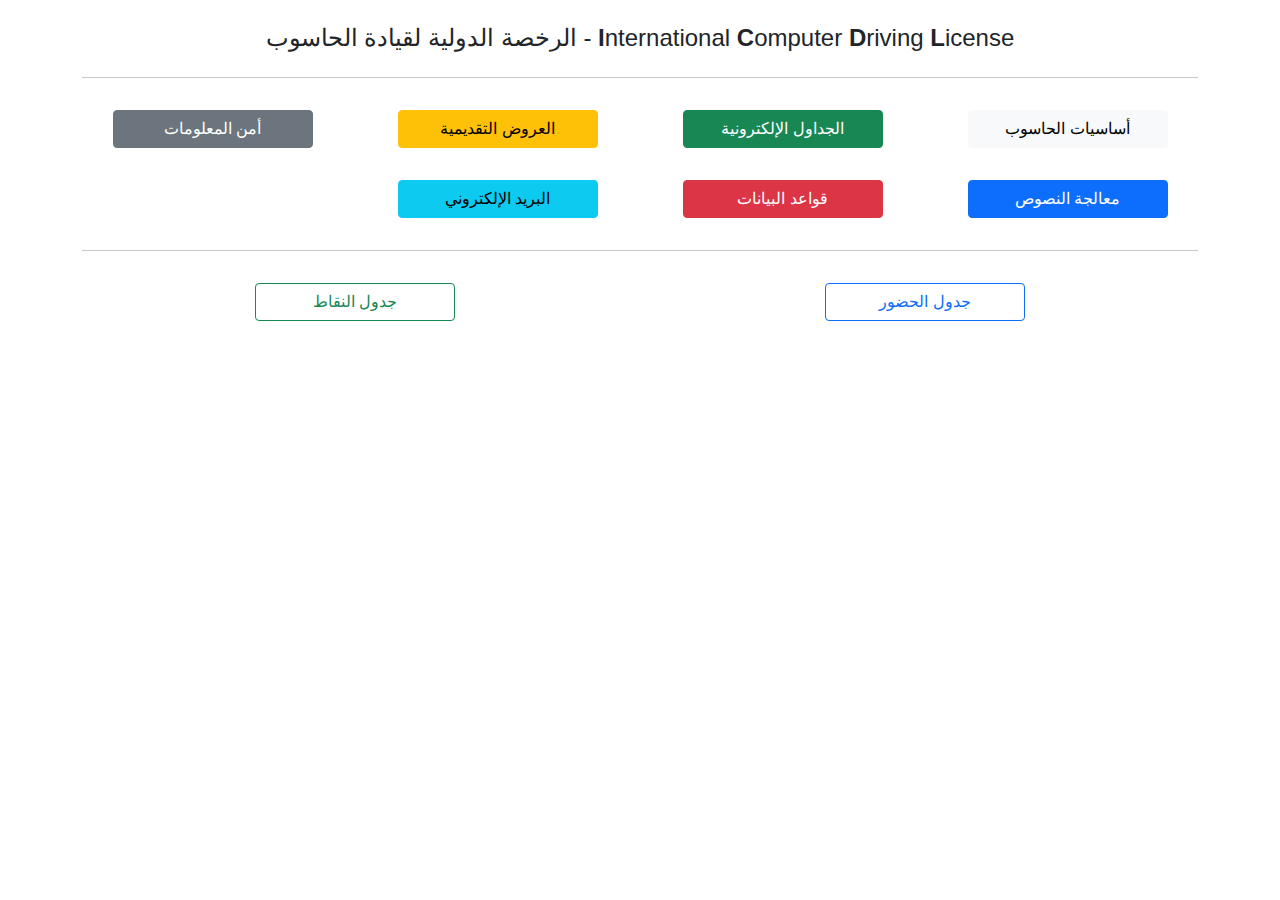
<file: index.html>
<!DOCTYPE html>
<html lang="en">
  <head>
    <meta charset="UTF-8" />
    <meta http-equiv="X-UA-Compatible" content="IE=edge" />
    <meta name="viewport" content="width=device-width, initial-scale=1.0" />
    <link rel="stylesheet" href="css/bootstrap.min.css" />
    <link rel="stylesheet" href="style.css" />
    <title>ICDL</title>
  </head>
  <body dir="rtl">
    <br />
    <div class="container text-center">
      <div class="row">
        <h4>
          <b>I</b>nternational <b>C</b>omputer <b>D</b>riving <b>L</b>icense -
          الرخصة الدولية لقيادة الحاسوب
        </h4>
      </div>

      <hr />
      <div class="row">
        <div class="col-md-3 col-sm-12">
          <button
            id="ess_comp"
            class="btn btn-light text-center m-3"
            style="width: 200px"
          >
            أساسيات الحاسوب
          </button>
          <button id="word" class="btn btn-primary m-3" style="width: 200px">
            معالجة النصوص
          </button>
        </div>
        <div class="col-md-3 col-sm-12">
          <button id="excel" class="btn btn-success m-3" style="width: 200px">
            الجداول الإلكترونية
          </button>
          <button id="access" class="btn btn-danger m-3" style="width: 200px">
            قواعد البيانات
          </button>
        </div>
        <div class="col-md-3 col-sm-12">
          <button
            id="powerpoint"
            class="btn btn-warning m-3"
            style="width: 200px"
          >
            العروض التقديمية
          </button>
          <button id="outlook" class="btn btn-info m-3" style="width: 200px">
            البريد الإلكتروني
          </button>
        </div>

        <div class="col-md-3 col-sm-12">
          <button id="it" class="btn btn-secondary m-3" style="width: 200px">
            أمن المعلومات
          </button>
        </div>
      </div>

      <hr />
      <div class="row">
        <div class="col-md-6">
          <button
            id="attendance"
            class="btn btn-outline-primary m-3"
            style="width: 200px"
          >
            جدول الحضور
          </button>
        </div>
        <div class="col-md-6">
          <button
            id="points"
            class="btn btn-outline-success m-3"
            style="width: 200px"
          >
            جدول النقاط
          </button>
        </div>
      </div>

      <script src="js/jquery.js"></script>
      <script src="js/main.js"></script>
      <script src="js/bootstrap.min.js"></script>
    </div>
  </body>
</html>
</file>
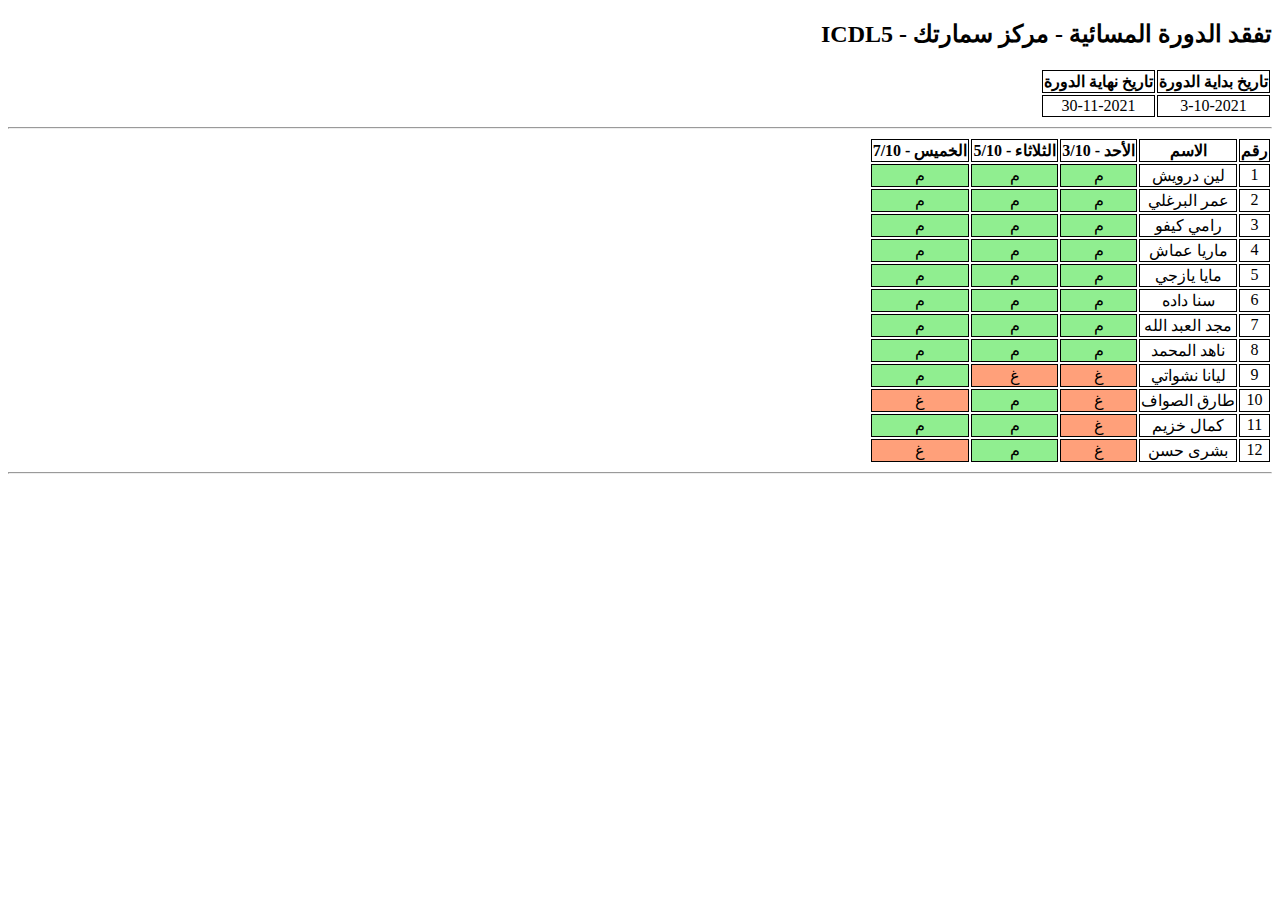
<file: attendance.html>
<!DOCTYPE html>
<html lang="en">
  <head>
    <meta charset="UTF-8" />
    <meta http-equiv="X-UA-Compatible" content="IE=edge" />
    <meta name="viewport" content="width=device-width, initial-scale=1.0" />
    <title>تفقد الدورة المسائية</title>
    <style>
      h1 {
        text-align: center;
      }
      table {
        text-align: center;
      }
      th,
      td {
        text-align: center;
        border: 1px solid;
      }
      .present {
        background-color: lightgreen;
      }

      .not {
        background-color: lightsalmon;
      }
    </style>
  </head>
  <body dir="rtl">
    <h2>تفقد الدورة المسائية - مركز سمارتك - ICDL5</h2>
    <table>
      <thead>
        <tr>
          <th>تاريخ بداية الدورة</th>
          <th>تاريخ نهاية الدورة</th>
        </tr>
      </thead>
      <tbody>
        <tr>
          <td>3-10-2021</td>
          <td>30-11-2021</td>
        </tr>
      </tbody>
    </table>
    <hr />

    <table>
      <thead>
        <tr>
          <th>رقم</th>
          <th>الاسم</th>
          <th>الأحد - 3/10</th>
          <th>الثلاثاء - 5/10</th>
          <th>الخميس - 7/10</th>
        </tr>
      </thead>
      <tbody>
        <tr>
          <td>1</td>
          <td>لين درويش</td>
          <td class="present">م</td>
          <td class="present">م</td>
          <td class="present">م</td>
        </tr>
        <tr>
          <td>2</td>
          <td>عمر البرغلي</td>
          <td class="present">م</td>
          <td class="present">م</td>
          <td class="present">م</td>
        </tr>
        <tr>
          <td>3</td>
          <td>رامي كيفو</td>
          <td class="present">م</td>
          <td class="present">م</td>
          <td class="present">م</td>
        </tr>
        <tr>
          <td>4</td>
          <td>ماريا عماش</td>
          <td class="present">م</td>
          <td class="present">م</td>
          <td class="present">م</td>
        </tr>
        <tr>
          <td>5</td>
          <td>مايا يازجي</td>
          <td class="present">م</td>
          <td class="present">م</td>
          <td class="present">م</td>
        </tr>
        <tr>
          <td>6</td>
          <td>سنا داده</td>
          <td class="present">م</td>
          <td class="present">م</td>
          <td class="present">م</td>
        </tr>
        <tr>
          <td>7</td>
          <td>مجد العبد الله</td>
          <td class="present">م</td>
          <td class="present">م</td>
          <td class="present">م</td>
        </tr>
        <tr>
          <td>8</td>
          <td>ناهد المحمد</td>
          <td class="present">م</td>
          <td class="present">م</td>
          <td class="present">م</td>
        </tr>
        <tr>
          <td>9</td>
          <td>ليانا نشواتي</td>
          <td class="not">غ</td>
          <td class="not">غ</td>
          <td class="present">م</td>
        </tr>
        <tr>
          <td>10</td>
          <td>طارق الصواف</td>
          <td class="not">غ</td>
          <td class="present">م</td>
          <td class="not">غ</td>
        </tr>
        <tr>
          <td>11</td>
          <td>كمال خزيم</td>
          <td class="not">غ</td>
          <td class="present">م</td>
          <td class="present">م</td>
        </tr>
        <tr>
          <td>12</td>
          <td>بشرى حسن</td>
          <td class="not">غ</td>
          <td class="present">م</td>
          <td class="not">غ</td>
        </tr>
      </tbody>
    </table>
    <hr />
  </body>
</html>
</file>
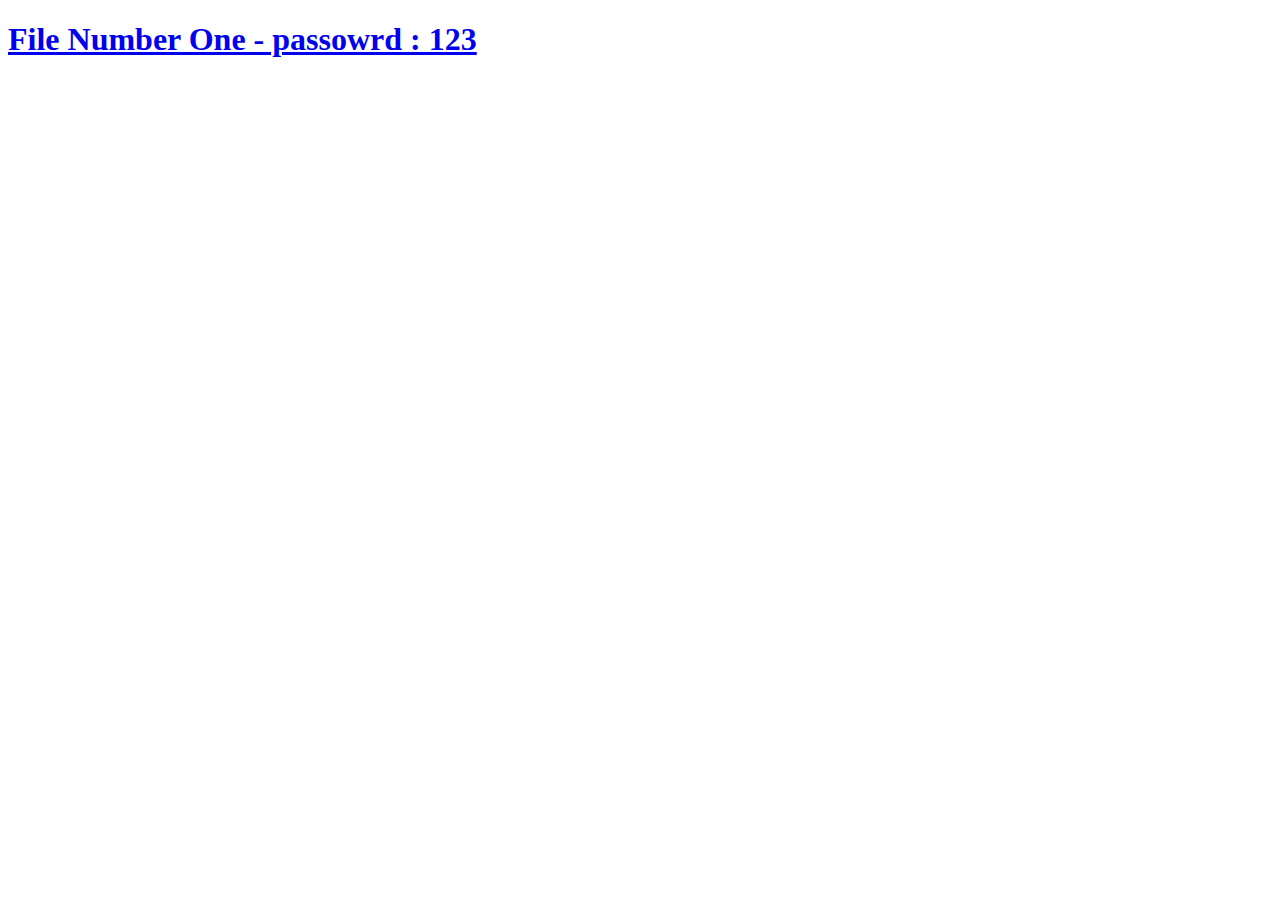
<file: excel.html>
<!DOCTYPE html>
<html lang="en">
  <head>
    <meta charset="UTF-8" />
    <meta http-equiv="X-UA-Compatible" content="IE=edge" />
    <meta name="viewport" content="width=device-width, initial-scale=1.0" />
    <title>Excel</title>
  </head>
  <body>
    <h1><a href="excel01.xlsx">File Number One - passowrd : 123</a></h1>
  </body>
</html>
</file>
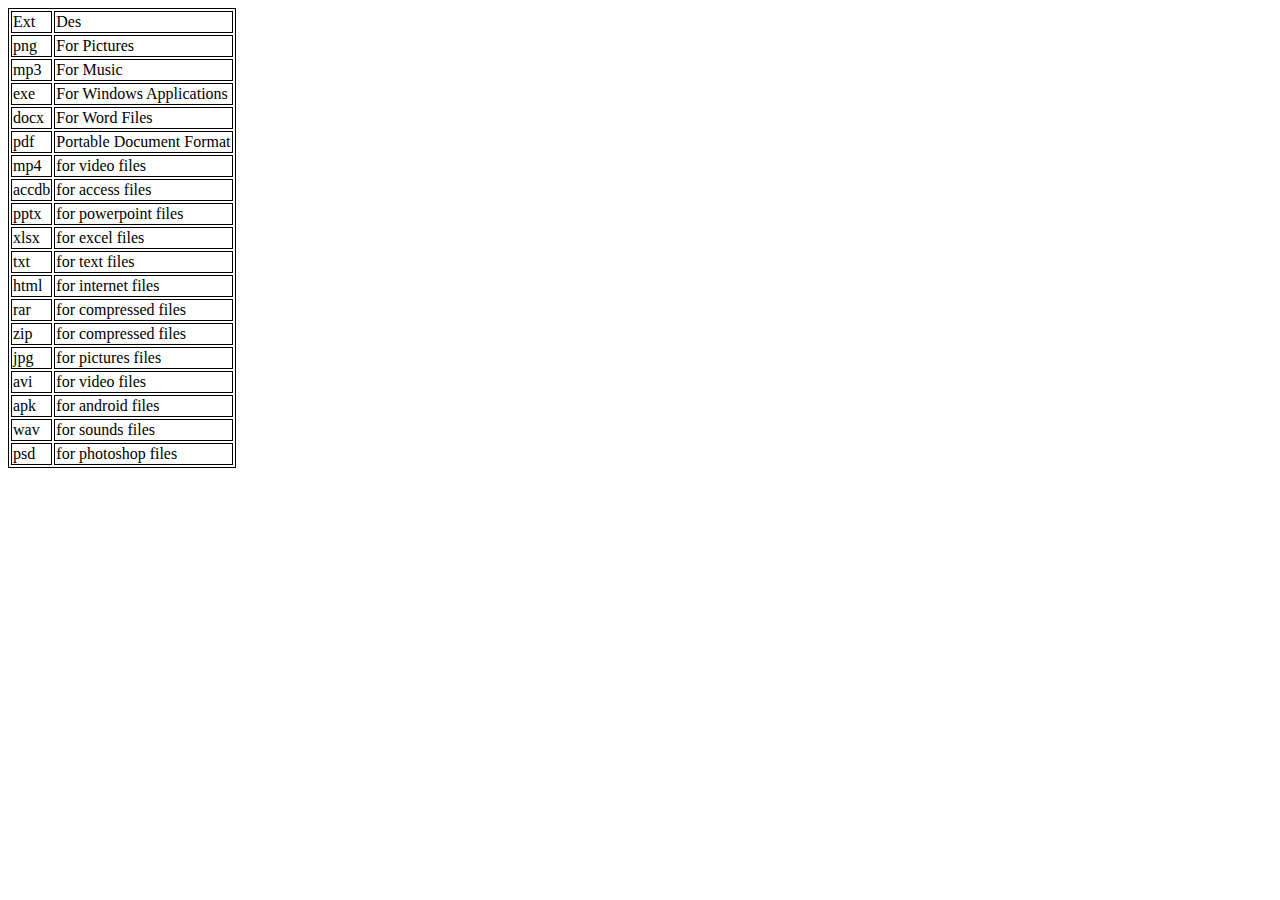
<file: ext.html>
<!DOCTYPE html>
<html lang="en">
  <head>
    <meta charset="UTF-8" />
    <meta http-equiv="X-UA-Compatible" content="IE=edge" />
    <meta name="viewport" content="width=device-width, initial-scale=1.0" />
    <style>
      table {
        border: 1px solid black;
      }

      th,
      td {
        border: 1px solid black;
      }
    </style>
    <title>لواحق الملفات</title>
  </head>
  <body>
    <table>
      <thead>
        <tr>
          <td>Ext</td>
          <td>Des</td>
        </tr>
      </thead>
      <tbody>
        <tr>
          <td>png</td>
          <td>For Pictures</td>
        </tr>
        <tr>
          <td>mp3</td>
          <td>For Music</td>
        </tr>
        <tr>
          <td>exe</td>
          <td>For Windows Applications</td>
        </tr>
        <tr>
          <td>docx</td>
          <td>For Word Files</td>
        </tr>
        <tr>
          <td>pdf</td>
          <td>Portable Document Format</td>
        </tr>
        <tr>
          <td>mp4</td>
          <td>for video files</td>
        </tr>
        <tr>
          <td>accdb</td>
          <td>for access files</td>
        </tr>
        <tr>
          <td>pptx</td>
          <td>for powerpoint files</td>
        </tr>
        <tr>
          <td>xlsx</td>
          <td>for excel files</td>
        </tr>
        <tr>
          <td>txt</td>
          <td>for text files</td>
        </tr>
        <tr>
          <td>html</td>
          <td>for internet files</td>
        </tr>
        <tr>
          <td>rar</td>
          <td>for compressed files</td>
        </tr>
        <tr>
          <td>zip</td>
          <td>for compressed files</td>
        </tr>
        <tr>
          <td>jpg</td>
          <td>for pictures files</td>
        </tr>
        <tr>
          <td>avi</td>
          <td>for video files</td>
        </tr>
        <tr>
          <td>apk</td>
          <td>for android files</td>
        </tr>
        <tr>
          <td>wav</td>
          <td>for sounds files</td>
        </tr>
        <tr>
          <td>psd</td>
          <td>for photoshop files</td>
        </tr>
      </tbody>
    </table>
  </body>
</html>
</file>
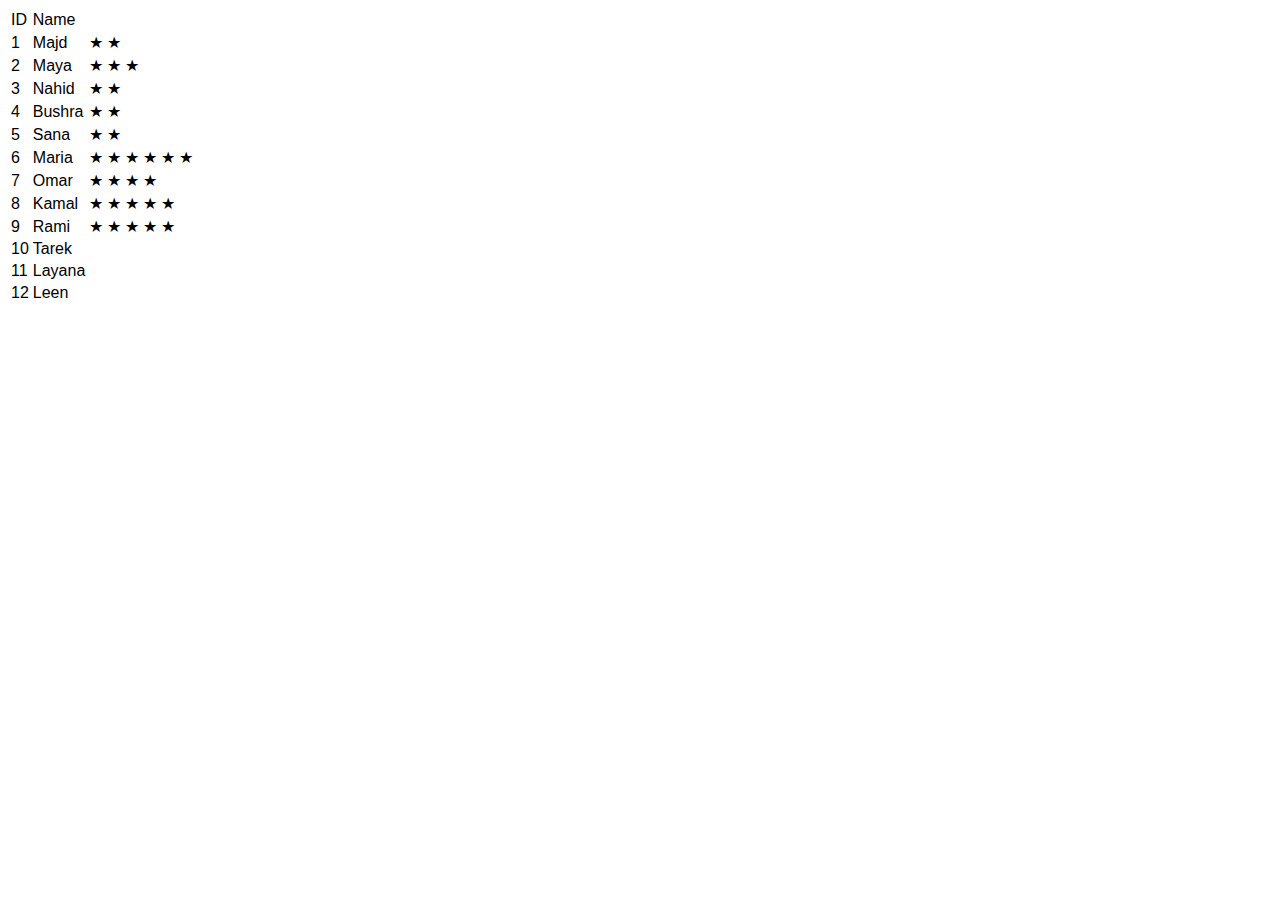
<file: names.html>
<!DOCTYPE html>
<html lang="en">
  <head>
    <meta charset="UTF-8" />
    <meta http-equiv="X-UA-Compatible" content="IE=edge" />
    <meta name="viewport" content="width=device-width, initial-scale=1.0" />
    <link rel="stylesheet" href="style.css" />
    <title>Names And Scores</title>
  </head>
  <body>
    <table>
      <thead>
        <tr>
          <td>ID</td>
          <td>Name</td>
        </tr>
      </thead>
      <tbody>
        <tr>
          <td>1</td>
          <td>Majd</td>
          <td>&#9733;</td>
          <td>&#9733;</td>
        </tr>
        <tr>
          <td>2</td>
          <td>Maya</td>
          <td>&#9733;</td>
          <td>&#9733;</td>
          <td>&#9733;</td>
        </tr>
        <tr>
          <td>3</td>
          <td>Nahid</td>
          <td>&#9733;</td>
          <td>&#9733;</td>
        </tr>
        <tr>
          <td>4</td>
          <td>Bushra</td>
          <td>&#9733;</td>
          <td>&#9733;</td>
        </tr>
        <tr>
          <td>5</td>
          <td>Sana</td>
          <td>&#9733;</td>
          <td>&#9733;</td>
        </tr>
        <tr>
          <td>6</td>
          <td>Maria</td>
          <td>&#9733;</td>
          <td>&#9733;</td>
          <td>&#9733;</td>
          <td>&#9733;</td>
          <td>&#9733;</td>
          <td>&#9733;</td>
        </tr>
        <tr>
          <td>7</td>
          <td>Omar</td>
          <td>&#9733;</td>
          <td>&#9733;</td>
          <td>&#9733;</td>
          <td>&#9733;</td>
        </tr>
        <tr>
          <td>8</td>
          <td>Kamal</td>
          <td>&#9733;</td>
          <td>&#9733;</td>
          <td>&#9733;</td>
          <td>&#9733;</td>
          <td>&#9733;</td>
        </tr>
        <tr>
          <td>9</td>
          <td>Rami</td>
          <td>&#9733;</td>
          <td>&#9733;</td>
          <td>&#9733;</td>
          <td>&#9733;</td>
          <td>&#9733;</td>
        </tr>
        <tr>
          <td>10</td>
          <td>Tarek</td>
        </tr>
        <tr>
          <td>11</td>
          <td>Layana</td>
        </tr>
        <tr>
          <td>12</td>
          <td>Leen</td>
        </tr>
      </tbody>
    </table>
  </body>
</html>
</file>
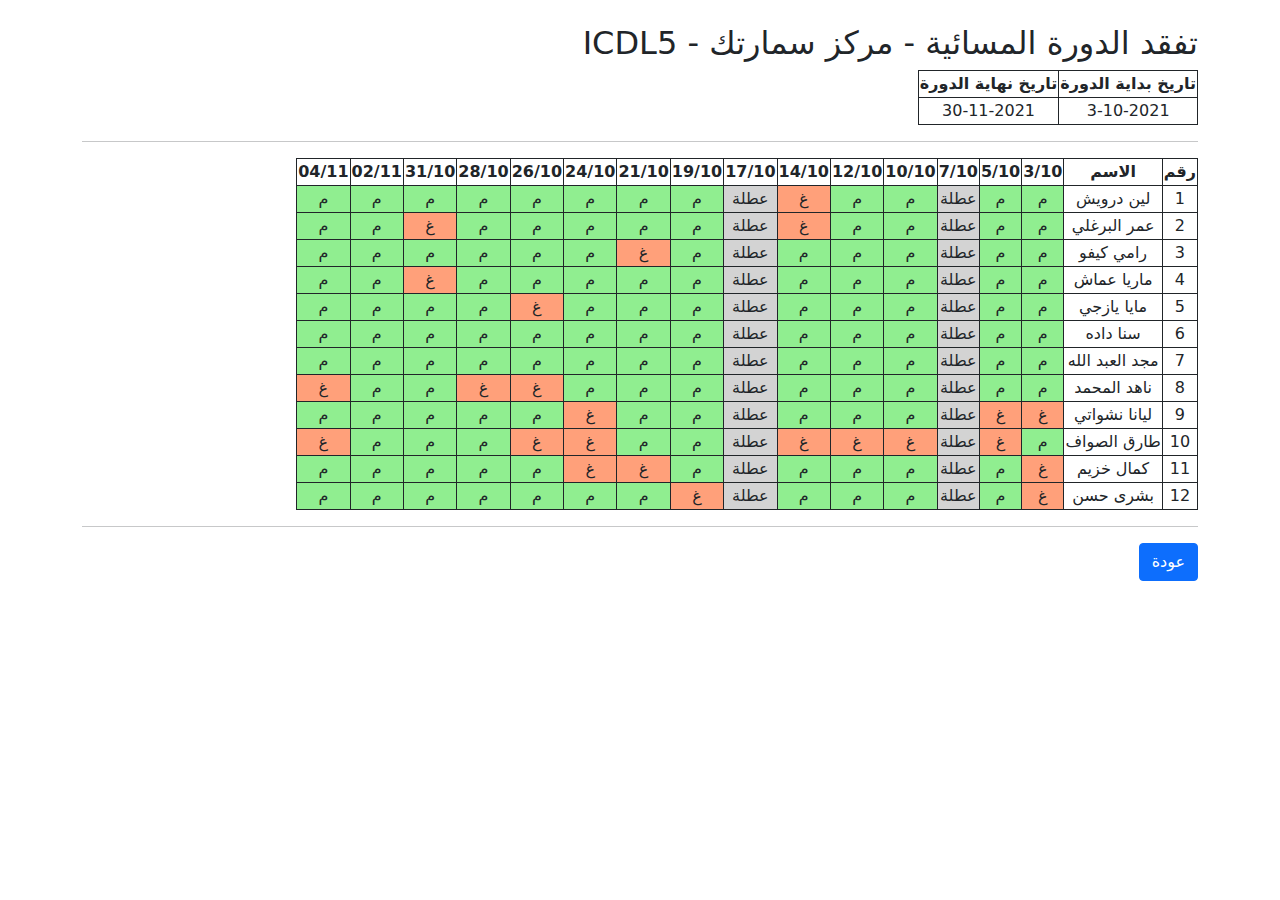
<file: pages/attendance.html>
<!DOCTYPE html>
<html lang="en">
  <head>
    <meta charset="UTF-8" />
    <meta http-equiv="X-UA-Compatible" content="IE=edge" />
    <meta name="viewport" content="width=device-width, initial-scale=1.0" />
    <link rel="stylesheet" href="../css/bootstrap.min.css" />
    <title>تفقد الدورة المسائية</title>
    <style>
      h1 {
        text-align: center;
      }
      table {
        text-align: center;
      }
      th,
      td {
        text-align: center;
        border: 1px solid;
      }
      .present {
        background-color: lightgreen;
      }

      .not {
        background-color: lightsalmon;
      }
      .holiday {
        background-color: lightgray;
      }
    </style>
  </head>
  <body dir="rtl">
    <br />
    <div class="container">
      <h2>تفقد الدورة المسائية - مركز سمارتك - ICDL5</h2>
      <table>
        <thead>
          <tr>
            <th>تاريخ بداية الدورة</th>
            <th>تاريخ نهاية الدورة</th>
          </tr>
        </thead>
        <tbody>
          <tr>
            <td>3-10-2021</td>
            <td>30-11-2021</td>
          </tr>
        </tbody>
      </table>
      <hr />

      <table>
        <thead>
          <tr>
            <th>رقم</th>
            <th>الاسم</th>
            <th>3/10</th>
            <th>5/10</th>
            <th>7/10</th>
            <th>10/10</th>
            <th>12/10</th>
            <th>14/10</th>
            <th>17/10</th>
            <th>19/10</th>
            <th>21/10</th>
            <th>24/10</th>
            <th>26/10</th>
            <th>28/10</th>
            <th>31/10</th>
            <th>02/11</th>
            <th>04/11</th>
          </tr>
        </thead>
        <tbody>
          <tr>
            <td>1</td>
            <td>لين درويش</td>
            <td class="present">م</td>
            <td class="present">م</td>
            <td class="holiday">عطلة</td>
            <td class="present">م</td>
            <td class="present">م</td>
            <td class="not">غ</td>
            <td class="holiday">عطلة</td>
            <td class="present">م</td>
            <td class="present">م</td>
            <td class="present">م</td>
            <td class="present">م</td>
            <td class="present">م</td>
            <td class="present">م</td>
            <td class="present">م</td>
            <td class="present">م</td>
          </tr>
          <tr>
            <td>2</td>
            <td>عمر البرغلي</td>
            <td class="present">م</td>
            <td class="present">م</td>
            <td class="holiday">عطلة</td>
            <td class="present">م</td>
            <td class="present">م</td>
            <td class="not">غ</td>
            <td class="holiday">عطلة</td>
            <td class="present">م</td>
            <td class="present">م</td>
            <td class="present">م</td>
            <td class="present">م</td>
            <td class="present">م</td>
            <td class="not">غ</td>
            <td class="present">م</td>
            <td class="present">م</td>
          </tr>
          <tr>
            <td>3</td>
            <td>رامي كيفو</td>
            <td class="present">م</td>
            <td class="present">م</td>
            <td class="holiday">عطلة</td>
            <td class="present">م</td>
            <td class="present">م</td>
            <td class="present">م</td>
            <td class="holiday">عطلة</td>
            <td class="present">م</td>
            <td class="not">غ</td>
            <td class="present">م</td>
            <td class="present">م</td>
            <td class="present">م</td>
            <td class="present">م</td>
            <td class="present">م</td>
            <td class="present">م</td>
          </tr>
          <tr>
            <td>4</td>
            <td>ماريا عماش</td>
            <td class="present">م</td>
            <td class="present">م</td>
            <td class="holiday">عطلة</td>
            <td class="present">م</td>
            <td class="present">م</td>
            <td class="present">م</td>
            <td class="holiday">عطلة</td>
            <td class="present">م</td>
            <td class="present">م</td>
            <td class="present">م</td>
            <td class="present">م</td>
            <td class="present">م</td>
            <td class="not">غ</td>
            <td class="present">م</td>
            <td class="present">م</td>
          </tr>
          <tr>
            <td>5</td>
            <td>مايا يازجي</td>
            <td class="present">م</td>
            <td class="present">م</td>
            <td class="holiday">عطلة</td>
            <td class="present">م</td>
            <td class="present">م</td>
            <td class="present">م</td>
            <td class="holiday">عطلة</td>
            <td class="present">م</td>
            <td class="present">م</td>
            <td class="present">م</td>
            <td class="not">غ</td>
            <td class="present">م</td>
            <td class="present">م</td>
            <td class="present">م</td>
            <td class="present">م</td>
          </tr>
          <tr>
            <td>6</td>
            <td>سنا داده</td>
            <td class="present">م</td>
            <td class="present">م</td>
            <td class="holiday">عطلة</td>
            <td class="present">م</td>
            <td class="present">م</td>
            <td class="present">م</td>
            <td class="holiday">عطلة</td>
            <td class="present">م</td>
            <td class="present">م</td>
            <td class="present">م</td>
            <td class="present">م</td>
            <td class="present">م</td>
            <td class="present">م</td>
            <td class="present">م</td>
            <td class="present">م</td>
          </tr>
          <tr>
            <td>7</td>
            <td>مجد العبد الله</td>
            <td class="present">م</td>
            <td class="present">م</td>
            <td class="holiday">عطلة</td>
            <td class="present">م</td>
            <td class="present">م</td>
            <td class="present">م</td>
            <td class="holiday">عطلة</td>
            <td class="present">م</td>
            <td class="present">م</td>
            <td class="present">م</td>
            <td class="present">م</td>
            <td class="present">م</td>
            <td class="present">م</td>
            <td class="present">م</td>
            <td class="present">م</td>
          </tr>
          <tr>
            <td>8</td>
            <td>ناهد المحمد</td>
            <td class="present">م</td>
            <td class="present">م</td>
            <td class="holiday">عطلة</td>
            <td class="present">م</td>
            <td class="present">م</td>
            <td class="present">م</td>
            <td class="holiday">عطلة</td>
            <td class="present">م</td>
            <td class="present">م</td>
            <td class="present">م</td>
            <td class="not">غ</td>
            <td class="not">غ</td>
            <td class="present">م</td>
            <td class="present">م</td>
            <td class="not">غ</td>
          </tr>
          <tr>
            <td>9</td>
            <td>ليانا نشواتي</td>
            <td class="not">غ</td>
            <td class="not">غ</td>
            <td class="holiday">عطلة</td>
            <td class="present">م</td>
            <td class="present">م</td>
            <td class="present">م</td>
            <td class="holiday">عطلة</td>
            <td class="present">م</td>
            <td class="present">م</td>
            <td class="not">غ</td>
            <td class="present">م</td>
            <td class="present">م</td>
            <td class="present">م</td>
            <td class="present">م</td>
            <td class="present">م</td>
          </tr>
          <tr>
            <td>10</td>
            <td>طارق الصواف</td>
            <td class="present">م</td>
            <td class="not">غ</td>
            <td class="holiday">عطلة</td>
            <td class="not">غ</td>
            <td class="not">غ</td>
            <td class="not">غ</td>
            <td class="holiday">عطلة</td>
            <td class="present">م</td>
            <td class="present">م</td>
            <td class="not">غ</td>
            <td class="not">غ</td>
            <td class="present">م</td>
            <td class="present">م</td>
            <td class="present">م</td>
            <td class="not">غ</td>
          </tr>
          <tr>
            <td>11</td>
            <td>كمال خزيم</td>
            <td class="not">غ</td>
            <td class="present">م</td>
            <td class="holiday">عطلة</td>
            <td class="present">م</td>
            <td class="present">م</td>
            <td class="present">م</td>
            <td class="holiday">عطلة</td>
            <td class="present">م</td>
            <td class="not">غ</td>
            <td class="not">غ</td>
            <td class="present">م</td>
            <td class="present">م</td>
            <td class="present">م</td>
            <td class="present">م</td>
            <td class="present">م</td>
          </tr>
          <tr>
            <td>12</td>
            <td>بشرى حسن</td>
            <td class="not">غ</td>
            <td class="present">م</td>
            <td class="holiday">عطلة</td>
            <td class="present">م</td>
            <td class="present">م</td>
            <td class="present">م</td>
            <td class="holiday">عطلة</td>
            <td class="not">غ</td>
            <td class="present">م</td>
            <td class="present">م</td>
            <td class="present">م</td>
            <td class="present">م</td>
            <td class="present">م</td>
            <td class="present">م</td>
            <td class="present">م</td>
          </tr>
        </tbody>
      </table>
      <hr />
      <button class="back btn btn-primary">عودة</button>
    </div>

    <script src="../js/jquery.js"></script>
    <script src="../js/main.js"></script>
  </body>
</html>
</file>
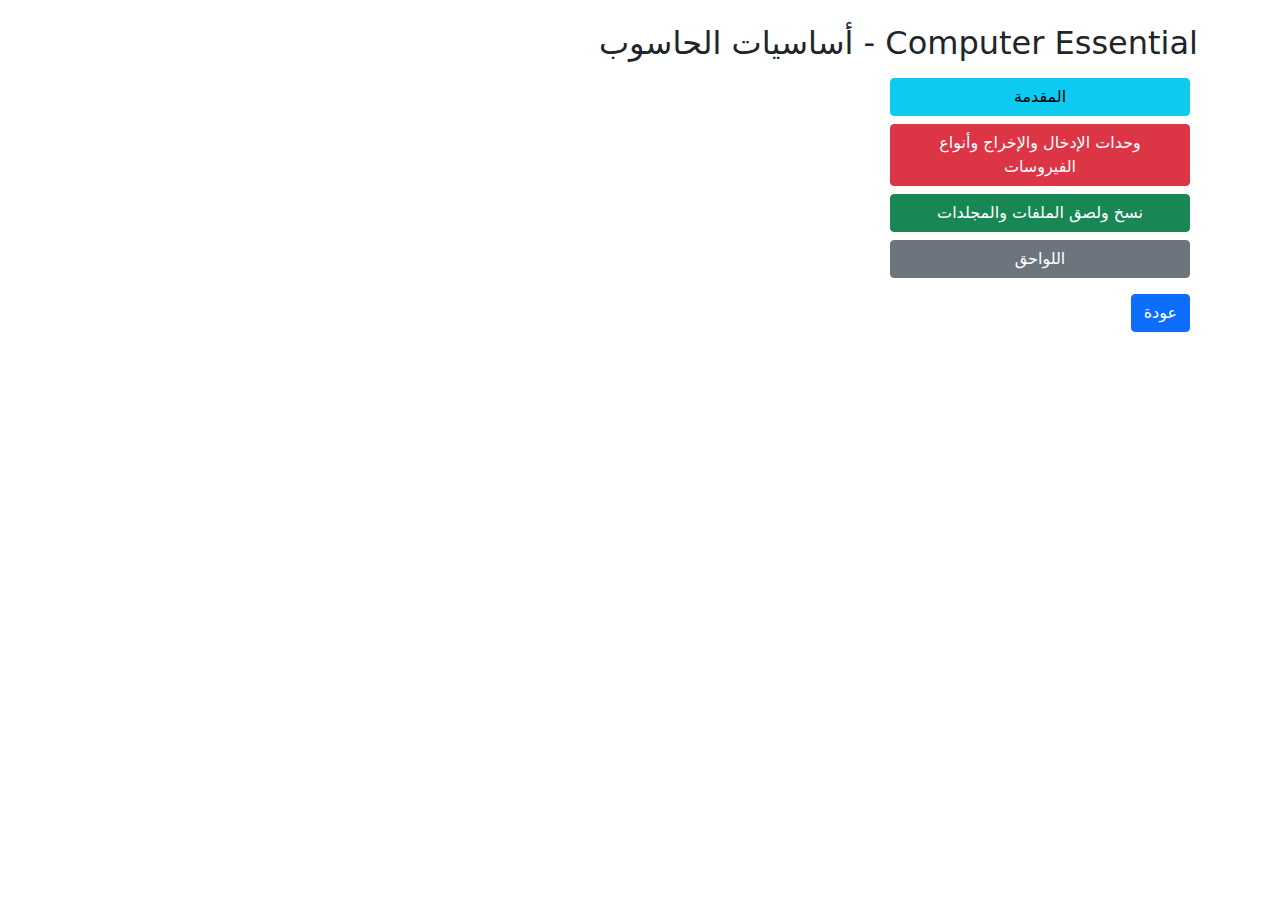
<file: pages/essential.html>
<!DOCTYPE html>
<html lang="en">
  <head>
    <meta charset="UTF-8" />
    <meta http-equiv="X-UA-Compatible" content="IE=edge" />
    <meta name="viewport" content="width=device-width, initial-scale=1.0" />
    <link rel="stylesheet" href="../css/bootstrap.min.css" />
    <title>Computer Essential - أساسيات الحاسوب</title>
  </head>
  <body dir="rtl">
    <br />
    <div class="container">
      <div class="row"><h2>Computer Essential - أساسيات الحاسوب</h2></div>
      <div class="row">
        <div class="col-md-4">
          <button
            class="btn btn-info m-2 d-block"
            id="intro"
            style="width: 300px"
          >
            المقدمة
          </button>
          <button
            class="btn btn-danger m-2 d-block"
            id="intro01"
            style="width: 300px"
          >
            وحدات الإدخال والإخراج وأنواع الفيروسات
          </button>

          <button
            class="btn btn-success m-2 d-block"
            id="intro02"
            style="width: 300px"
          >
            نسخ ولصق الملفات والمجلدات
          </button>

          <button
            class="btn btn-secondary m-2 d-block"
            id="ext"
            style="width: 300px"
           >
            اللواحق
          </button>

          <button class="back btn btn-primary m-2">عودة</button>
        </div>
        <div class="col-md-4"></div>
        <div class="col-md-4"></div>
      </div>
    </div>

    <script src="../js/jquery.js"></script>
    <script src="../js/main.js"></script>
  </body>
</html>
</file>
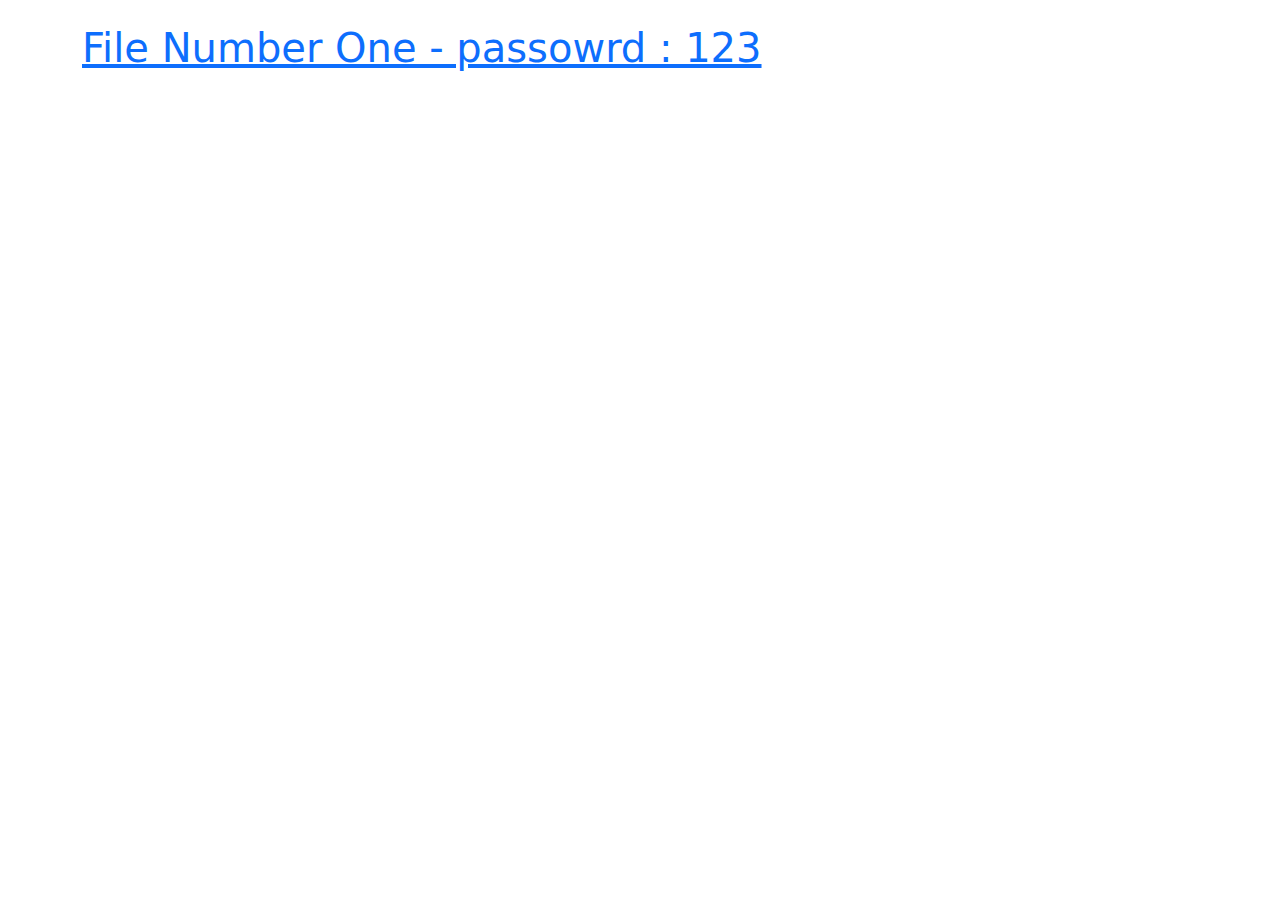
<file: pages/excel.html>
<!DOCTYPE html>
<html lang="en">
  <head>
    <meta charset="UTF-8" />
    <meta http-equiv="X-UA-Compatible" content="IE=edge" />
    <meta name="viewport" content="width=device-width, initial-scale=1.0" />
    <link rel="stylesheet" href="../css/bootstrap.min.css" />
    <title>Excel</title>
  </head>
  <body>
    <br />
    <div class="container">
      <h1>
        <a href="../files/excel/excel01.xlsx"
          >File Number One - passowrd : 123</a
        >
      </h1>
    </div>
  </body>
</html>
</file>
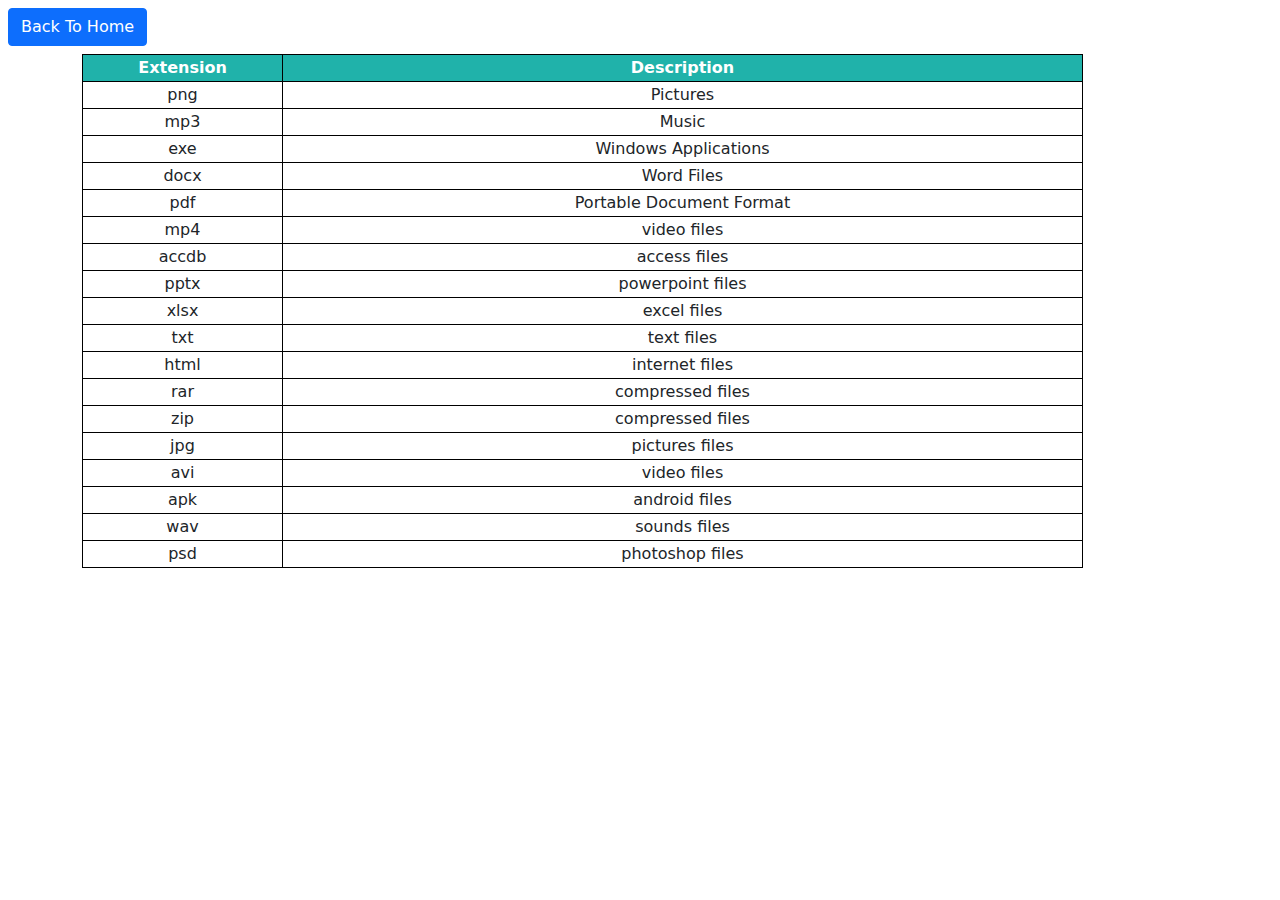
<file: pages/ext.html>
<!DOCTYPE html>
<html lang="en">
  <head>
    <meta charset="UTF-8" />
    <meta http-equiv="X-UA-Compatible" content="IE=edge" />
    <meta name="viewport" content="width=device-width, initial-scale=1.0" />
    <link rel="stylesheet" href="../css/bootstrap.min.css" />
    <style>
      table {
        border: 1px solid black;
      }

      th,
      td {
        border: 1px solid black;
        text-align: center;
      }
    </style>
    <title>لواحق الملفات</title>
  </head>
  <body>
    <button class="btn btn-primary m-2" id="backToExt">Back To Home</button>

    <br />
    <div class="container">
      <table>
        <thead>
          <tr>
            <th
              style="
                background-color: lightseagreen;
                color: white;
                width: 200px;
                text-align: center;
              "
            >
              Extension
            </th>
            <th
              style="
                background-color: lightseagreen;
                color: white;
                width: 800px;
              "
            >
              Description
            </th>
          </tr>
        </thead>
        <tbody>
          <tr>
            <td>png</td>
            <td>Pictures</td>
          </tr>
          <tr>
            <td>mp3</td>
            <td>Music</td>
          </tr>
          <tr>
            <td>exe</td>
            <td>Windows Applications</td>
          </tr>
          <tr>
            <td>docx</td>
            <td>Word Files</td>
          </tr>
          <tr>
            <td>pdf</td>
            <td>Portable Document Format</td>
          </tr>
          <tr>
            <td>mp4</td>
            <td>video files</td>
          </tr>
          <tr>
            <td>accdb</td>
            <td>access files</td>
          </tr>
          <tr>
            <td>pptx</td>
            <td>powerpoint files</td>
          </tr>
          <tr>
            <td>xlsx</td>
            <td>excel files</td>
          </tr>
          <tr>
            <td>txt</td>
            <td>text files</td>
          </tr>
          <tr>
            <td>html</td>
            <td>internet files</td>
          </tr>
          <tr>
            <td>rar</td>
            <td>compressed files</td>
          </tr>
          <tr>
            <td>zip</td>
            <td>compressed files</td>
          </tr>
          <tr>
            <td>jpg</td>
            <td>pictures files</td>
          </tr>
          <tr>
            <td>avi</td>
            <td>video files</td>
          </tr>
          <tr>
            <td>apk</td>
            <td>android files</td>
          </tr>
          <tr>
            <td>wav</td>
            <td>sounds files</td>
          </tr>
          <tr>
            <td>psd</td>
            <td>photoshop files</td>
          </tr>
        </tbody>
      </table>
    </div>

    <script src="../js/jquery.js"></script>
    <script src="../js/main.js"></script>
  </body>
</html>
</file>
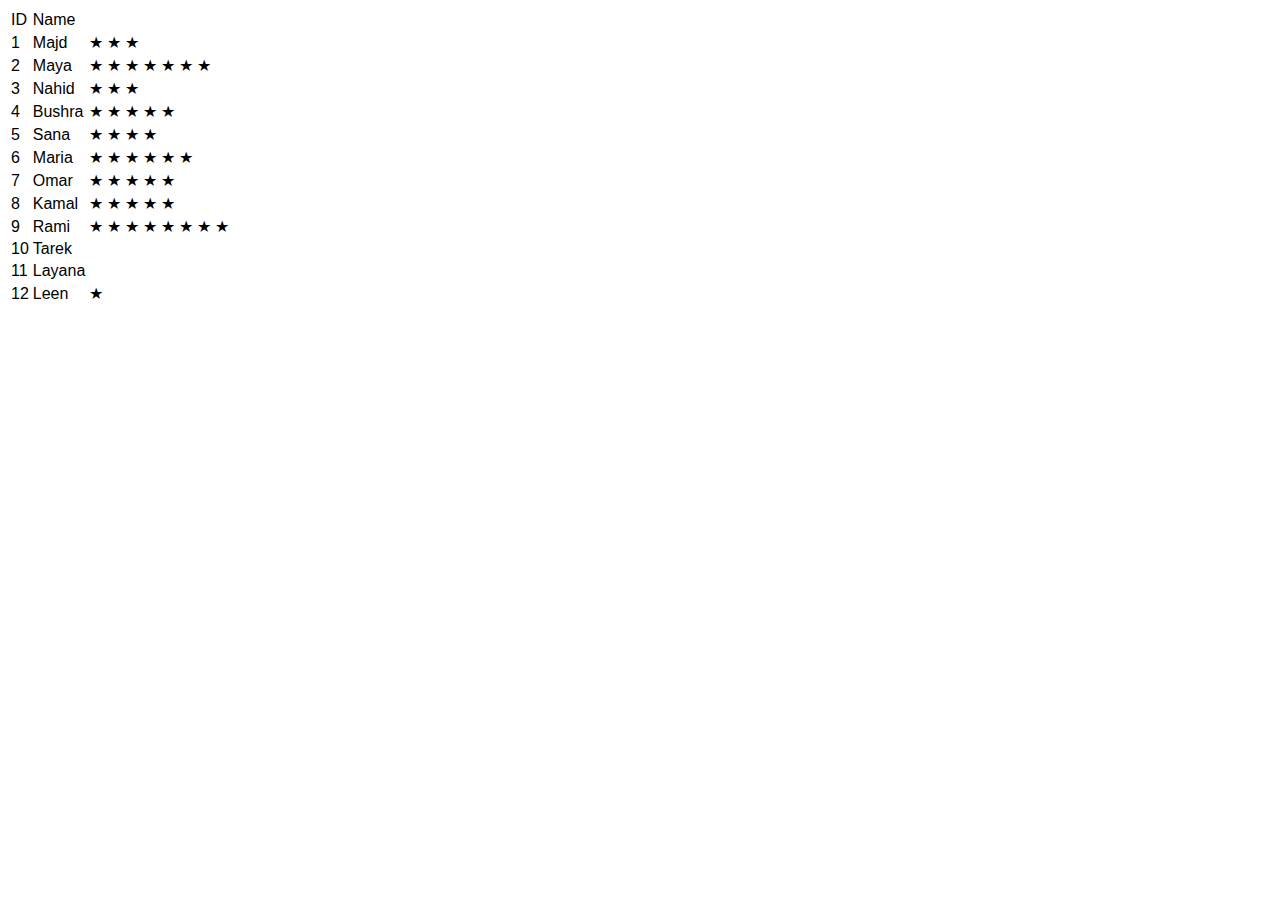
<file: pages/names.html>
<!DOCTYPE html>
<html lang="en">
  <head>
    <meta charset="UTF-8" />
    <meta http-equiv="X-UA-Compatible" content="IE=edge" />
    <meta name="viewport" content="width=device-width, initial-scale=1.0" />
    <link rel="stylesheet" href="../style.css" />
    <title>Names And Scores</title>
  </head>
  <body>
    <table>
      <thead>
        <tr>
          <td>ID</td>
          <td>Name</td>
        </tr>
      </thead>
      <tbody>
        <tr>
          <td>1</td>
          <td>Majd</td>
          <td>&#9733;</td>
          <td>&#9733;</td>
          <td>&#9733;</td>
        </tr>
        <tr>
          <td>2</td>
          <td>Maya</td>
          <td>&#9733;</td>
          <td>&#9733;</td>
          <td>&#9733;</td>
          <td>&#9733;</td>
          <td>&#9733;</td>
          <td>&#9733;</td>
          <td>&#9733;</td>
        </tr>
        <tr>
          <td>3</td>
          <td>Nahid</td>
          <td>&#9733;</td>
          <td>&#9733;</td>
          <td>&#9733;</td>
        </tr>
        <tr>
          <td>4</td>
          <td>Bushra</td>
          <td>&#9733;</td>
          <td>&#9733;</td>
          <td>&#9733;</td>
          <td>&#9733;</td>
          <td>&#9733;</td>
        </tr>
        <tr>
          <td>5</td>
          <td>Sana</td>
          <td>&#9733;</td>
          <td>&#9733;</td>
          <td>&#9733;</td>
          <td>&#9733;</td>
        </tr>
        <tr>
          <td>6</td>
          <td>Maria</td>
          <td>&#9733;</td>
          <td>&#9733;</td>
          <td>&#9733;</td>
          <td>&#9733;</td>
          <td>&#9733;</td>
          <td>&#9733;</td>
        </tr>
        <tr>
          <td>7</td>
          <td>Omar</td>
          <td>&#9733;</td>
          <td>&#9733;</td>
          <td>&#9733;</td>
          <td>&#9733;</td>
          <td>&#9733;</td>
        </tr>
        <tr>
          <td>8</td>
          <td>Kamal</td>
          <td>&#9733;</td>
          <td>&#9733;</td>
          <td>&#9733;</td>
          <td>&#9733;</td>
          <td>&#9733;</td>
        </tr>
        <tr>
          <td>9</td>
          <td>Rami</td>
          <td>&#9733;</td>
          <td>&#9733;</td>
          <td>&#9733;</td>
          <td>&#9733;</td>
          <td>&#9733;</td>
          <td>&#9733;</td>
          <td>&#9733;</td>
          <td>&#9733;</td>
        </tr>
        <tr>
          <td>10</td>
          <td>Tarek</td>
        </tr>
        <tr>
          <td>11</td>
          <td>Layana</td>
        </tr>
        <tr>
          <td>12</td>
          <td>Leen</td>
          <td>&#9733;</td>
        </tr>
      </tbody>
    </table>
  </body>
</html>
</file>
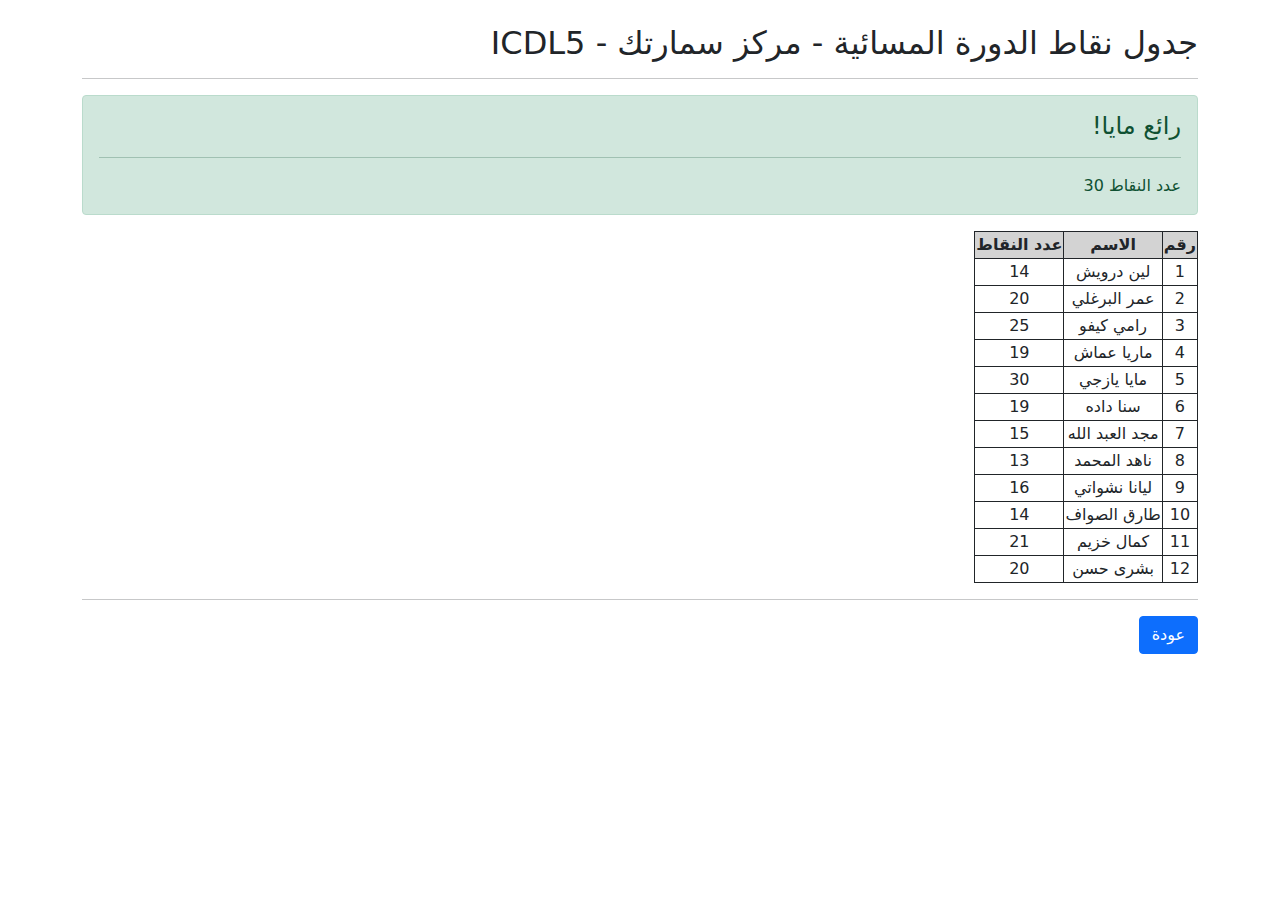
<file: pages/points.html>
<!DOCTYPE html>
<html lang="en">
  <head>
    <meta charset="UTF-8" />
    <meta http-equiv="X-UA-Compatible" content="IE=edge" />
    <meta name="viewport" content="width=device-width, initial-scale=1.0" />
    <link rel="stylesheet" href="../css/bootstrap.min.css" />
    <title>تفقد الدورة المسائية</title>
    <style>
      h1 {
        text-align: center;
      }
      table {
        text-align: center;
      }
      th {
        background-color: lightgray;
        border: 1px solid;
      }

      td {
        text-align: center;
        border: 1px solid;
      }
      .present {
        background-color: lightgreen;
      }

      .not {
        background-color: lightsalmon;
      }
      .holiday {
        background-color: lightgray;
      }
    </style>
  </head>
  <body dir="rtl">
    <br />
    <div class="container">
      <h2>جدول نقاط الدورة المسائية - مركز سمارتك - ICDL5</h2>

      <hr />
      <div class="alert alert-success" role="alert">
        <h4 class="alert-heading">رائع مايا!</h4>
        <p></p>
        <hr />
        <p class="mb-0">عدد النقاط 30</p>
      </div>
      <table>
        <thead>
          <tr>
            <th>رقم</th>
            <th>الاسم</th>
            <th>عدد النقاط</th>
          </tr>
        </thead>
        <tbody>
          <tr>
            <td>1</td>
            <td>لين درويش</td>
            <td>14</td>
          </tr>
          <tr>
            <td>2</td>
            <td>عمر البرغلي</td>
            <td>20</td>
          </tr>
          <tr>
            <td>3</td>
            <td>رامي كيفو</td>
            <td>25</td>
          </tr>
          <tr>
            <td>4</td>
            <td>ماريا عماش</td>
            <td>19</td>
          </tr>
          <tr>
            <td>5</td>
            <td>مايا يازجي</td>
            <td>30</td>
          </tr>
          <tr>
            <td>6</td>
            <td>سنا داده</td>
            <td>19</td>
          </tr>
          <tr>
            <td>7</td>
            <td>مجد العبد الله</td>
            <td>15</td>
          </tr>
          <tr>
            <td>8</td>
            <td>ناهد المحمد</td>
            <td>13</td>
          </tr>
          <tr>
            <td>9</td>
            <td>ليانا نشواتي</td>
            <td>16</td>
          </tr>
          <tr>
            <td>10</td>
            <td>طارق الصواف</td>
            <td>14</td>
          </tr>
          <tr>
            <td>11</td>
            <td>كمال خزيم</td>
            <td>21</td>
          </tr>
          <tr>
            <td>12</td>
            <td>بشرى حسن</td>
            <td>20</td>
          </tr>
        </tbody>
      </table>
      <hr />
      <button class="back btn btn-primary">عودة</button>
    </div>
    <script src="../js/bootstrap.bundle.min.js"></script>
    <script src="../js/bootstrap.min.js"></script>

    <script src="../js/jquery.js"></script>
    <script src="../js/main.js"></script>
  </body>
</html>
</file>
<file: style.css>
body {
  font-family: "Segoe UI", Tahoma, Geneva, Verdana, sans-serif;
}

h2 {
  text-decoration: underline;
  text-align: center;
}
</file>
